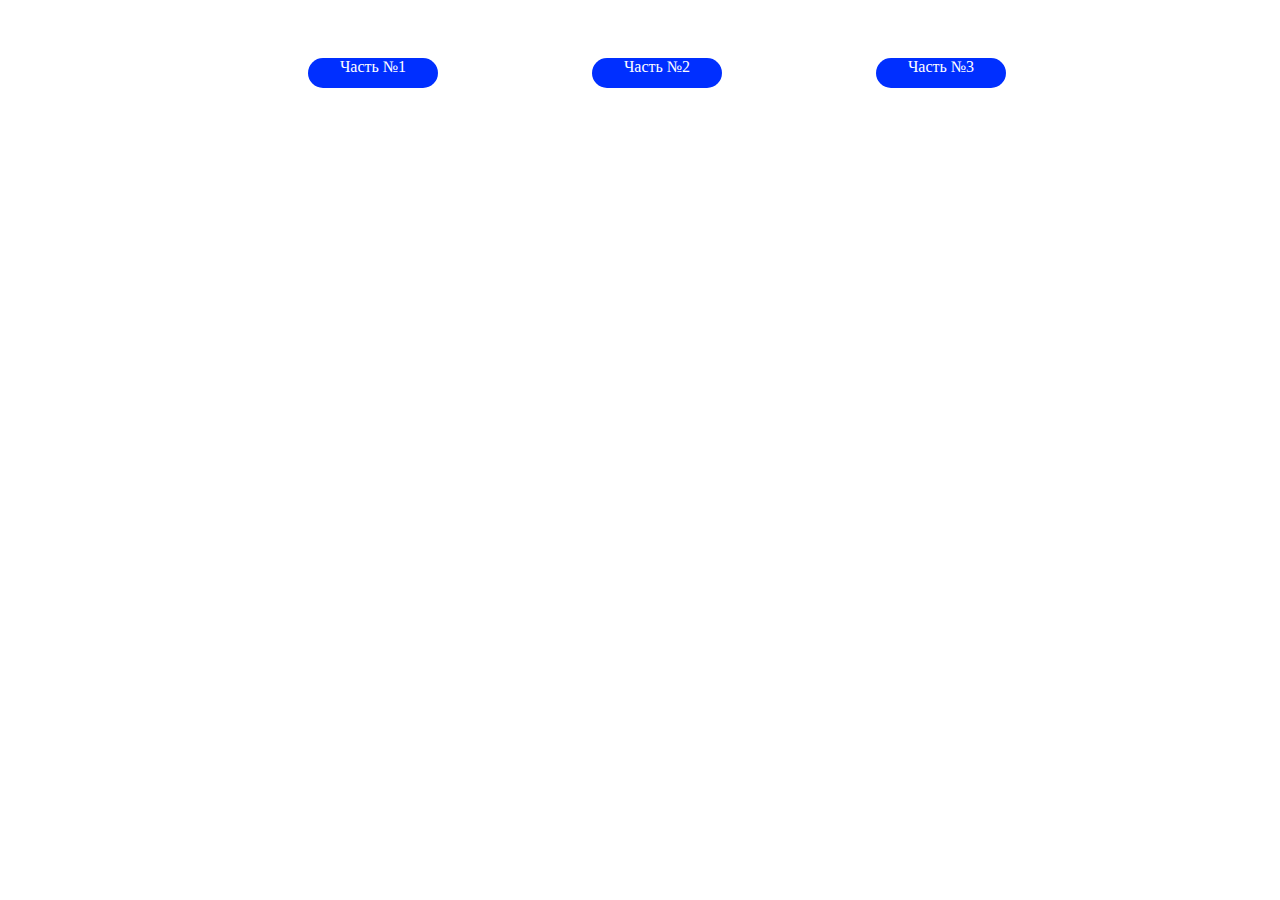
<file: 4 лаба/lab4.html>
<html>
    <head>
       <script src="lab4.js"></script>
       <link href="lab4.css" rel="stylesheet">
    </head>
    <body>
        <form id="MainButton" style="display: block;">
            <a type="button" class="ButtonStyle_Part" onclick="PartNumber(document.getElementById('Part1'))">Часть №1</a>
            <a type="button" class="ButtonStyle_Part" onclick="PartNumber(document.getElementById('Part2'))">Часть №2</a>
            <a type="button" class="ButtonStyle_Part" onclick="PartNumber(document.getElementById('Part3'))">Часть №3</a>
        </form>

        <form id="Part1" style="display: none;">
            <p class="CheckBoxPos"><input id="RadioFirst" type="radio" name="answer" value="a1" checked="true">В начало </p>
            <p class="CheckBoxPos"><input id="RadioEnd" type="radio" name="answer" value="a2">В конец</p>
            <input id="TypingRect" class="TypingText" type="text" value="Tекст"><br>
            <input id="RectTyping" class="TypingColor" type="color" value="#8b8e92"><br>
            <input class="TypingStatistics" type="button" value="Статистика" onclick="LookStatistic()"><br>
            <input class="TypingAdd" type="button" value="Добавить" onclick="AddElement()">
            <div id="rectangle"></div>
        </form>
        <form id="Part2" style="display: none;">
            <canvas id="mycanvas" width="650" height="340" style="border:1px solid #d3d3d3;position: relative;left: 300px;top: 100px;" onclick="SelectShape()"></canvas>
            <input class="RectangleAdd" type="button" value="Добавить" onclick="RectangleAdd()">
        </form>
        <form id="Part3" style="display: none;">
            <canvas id="mycanvas2" width="650" height="340" style="border:1px solid #d3d3d3;position: relative;left: 300px;top: 100px;"></canvas>
            <input class="RectangleAdd" type="button" value="Добавить" onclick="RectangleAdd()">
        </form>

    </body>
</html>
</file>
<file: 4 лаба/lab4.css>
a.ButtonStyle_Part,a.ButtonStyle_Part:visited{
    background-color: #002fff;
    color: white;
    border-radius: 20px;
    display: inline-block;
    position: relative;
    left: 300px;
    top: 50px;
    width: 130px;
    height: 30px;
    margin-right: 150px;
    text-align: center;
}

a.ButtonStyle_Part:hover, a.ButtonStyle_Part:active {
    background-color: rgba(255, 0, 0, 0);
    color: rgb(0, 0, 0);
}

#rectangle {
    position: relative;
    left: 300px;
    width: 650px;
    height: 340px;
    background: #4da1f7;
    overflow: scroll;
}

.CheckBoxPos{
    margin: 0;
    position: relative;
    left: 1000px;
    top: 100px;
}

.TypingText{
    position: relative;
    left: 1000px;
    top: 110px;
}

.TypingColor{
    position: relative;
    left: 1000px;
    top: 120px;
}

.TypingAdd{
    position: relative;
    left: 1000px;
    top: 130px;
}

.TypingStatistics{
    position: relative;
    left: 1000px;
    top: 250px;
}

.RectangleAdd{
    position: relative;
    left: 400px;
    top: -200px;
}
</file>
